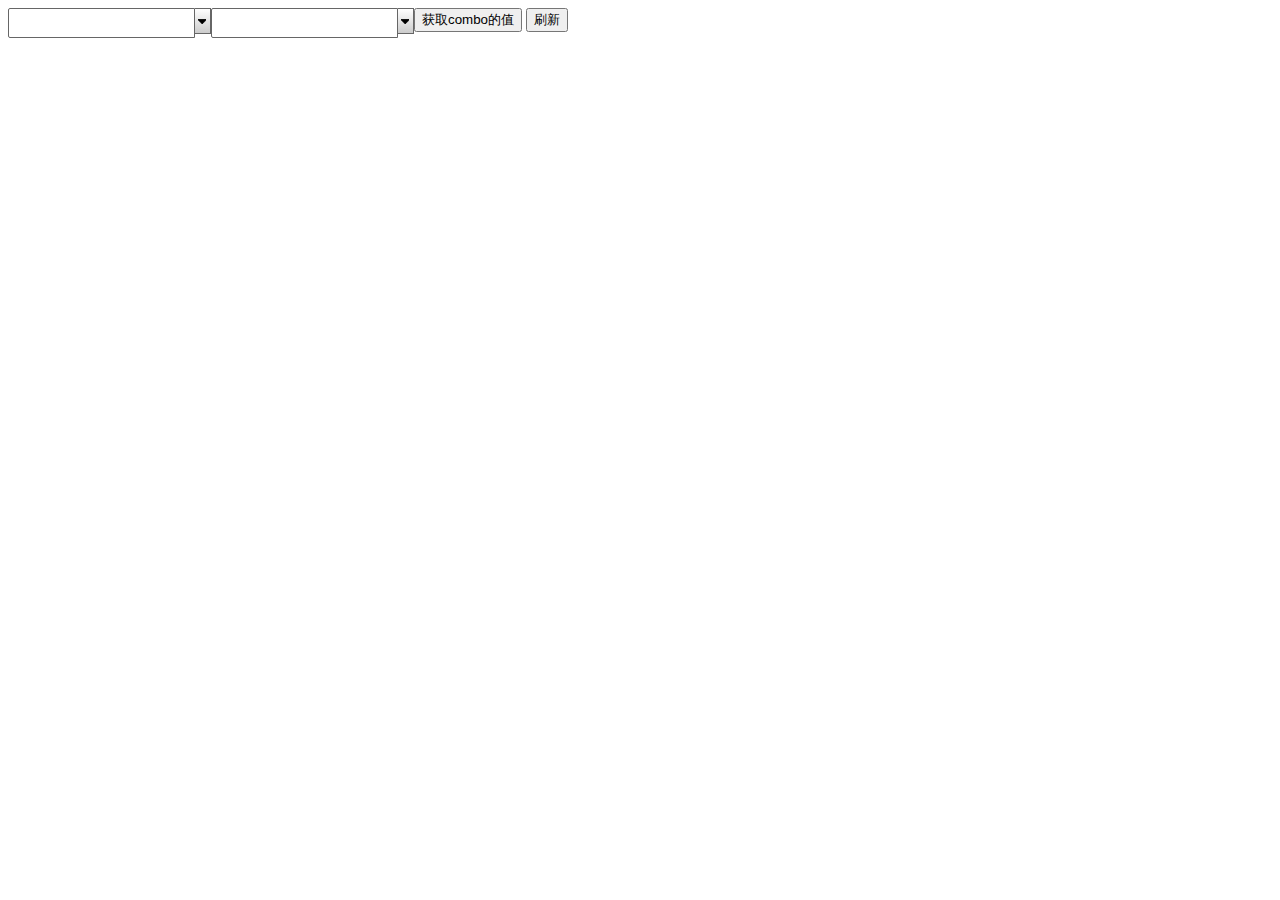
<file: lazy_comboBox/Lazy_ComboBox.html>
<!DOCTYPE html >
<html>
<head>
<meta http-equiv="Content-Type" content="text/html; charset=UTF-8">
<link rel='stylesheet' type='text/css' href='lazy_combobox.css'>

</head>
<body>

<!-- 带分页，多选，动态数据 -->
<div id="test1"></div>

<!-- 单选，不带分页，静态数据 -->
<div id="test2"></div>

<button id="getValue">获取combo的值</button>
<button id="reFresh">刷新</button>
</body>
<script src="../lib/jquery.js"></script>
<script src="../lib/underscore.js"></script>
<script src="../lib/backbone.js"></script>
<script src="Lazy_ComboBox.js"></script>
<script>
	

	$(function($){
		
		
		var a = new Lazy_ComboBox({
			baseEl:'#test1',
			remote:{
				url : 'comboData.json',
				url_param : {
					method:'',
				},
				parse:function(data){
					return data.msg.data.rows;
				},
				name:'id',
				showText:'name'
			}
			
		});
		var b = new Lazy_ComboBox({
			baseEl:'#test2',
			multiple:false,//单选
			more:false,//不分页
			listData:{
				count:0,
				list:[{name:'传值1',showText:'显示值1'},{name:'传值2',showText:'显示值2'}]
			}
		});
		$('#getValue').click(function(){
			/* console.log(a.getComboVal()); */
		});
		$('#reFresh').click(function(){
			a.reRenderComboListDom();
		});
	});
</script>
</html>
</file>
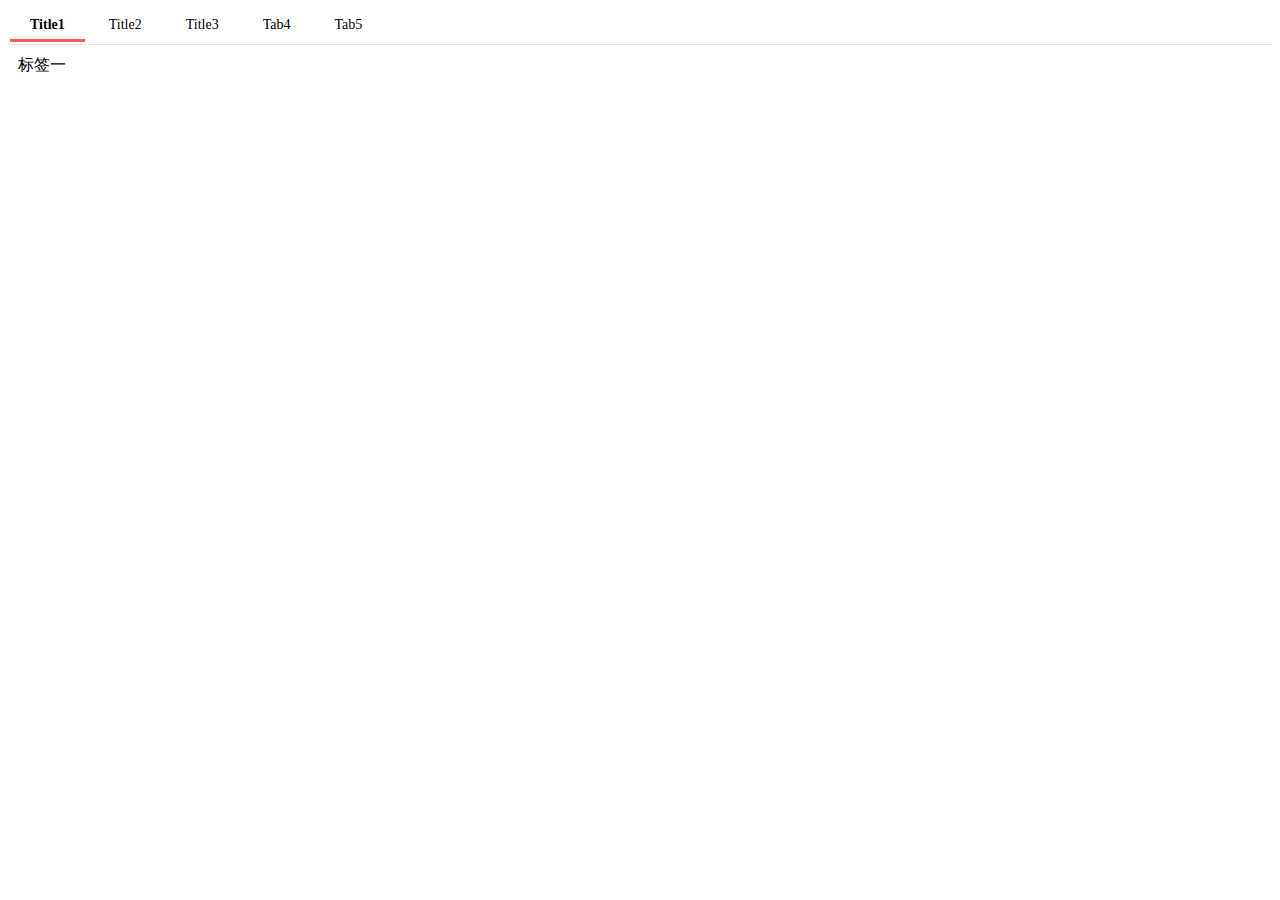
<file: lazy_panel/Lazy_Tab.html>
<!DOCTYPE html PUBLIC "-//W3C//DTD HTML 4.01 Transitional//EN" "http://www.w3.org/TR/html4/loose.dtd">
<html>
<head>
<meta http-equiv="Content-Type" content="text/html; charset=UTF-8">
<title>Create the LazyUI Tab</title>
<script type="text/javascript" src="../lib/jquery.js"></script>
<script type="text/javascript" src="../lib/underscore.js"></script>
<script type="text/javascript" src="../lib/backbone.js"></script>
<link rel="stylesheet" href="css/lazy_panel.css">
<script type="text/javascript" src="Lazy_Tab.js"></script>
</head>
<body>
<script type="text/javascript">
window.onload = function() {
	/* var tab = new Lazy_Tab({
		baseEl : '#demo',
		titles : [ 'Title1', 'Title2', 'Title3','Tab4','Tab5' ]
	}).render(); */
	var tab = $('#demo').Lazy_Tab([ 'Title1', 'Title2', 'Title3','Tab4','Tab5' ]);
	//使用tab.method()调用Tab的方法
};
</script>
<div style="height:500px;">
<div id="demo" >
	<div>标签一</div>
	<div>标签二</div>
	<div>标签三</div>
	<div>标签四</div>
	<div>标签五</div>
</div>
</div>
</body>
</html>
</file>
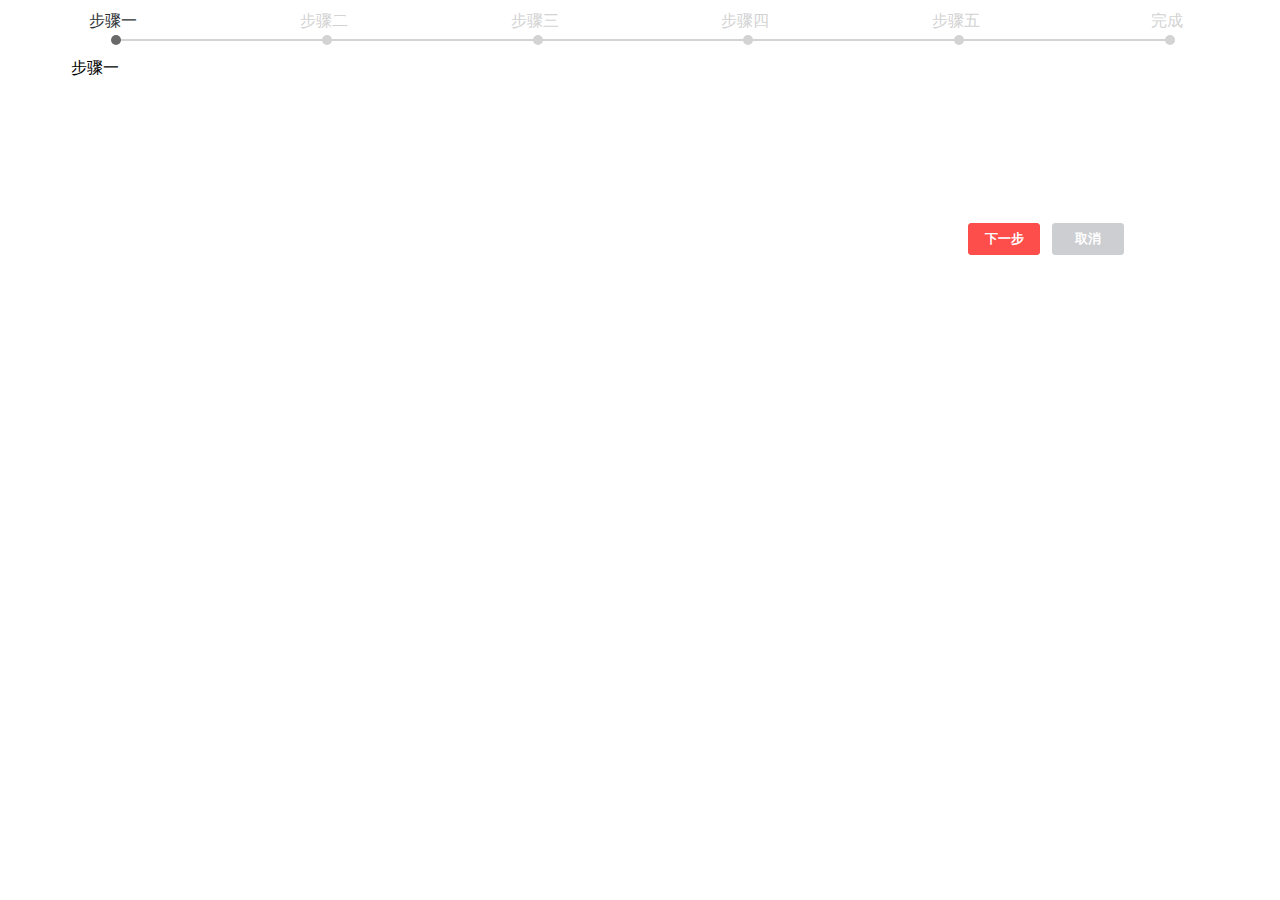
<file: lazy_panel/Lazy_Wizard.html>
<!DOCTYPE html PUBLIC "-//W3C//DTD HTML 4.01 Transitional//EN" "http://www.w3.org/TR/html4/loose.dtd">
<html>
<head>
<meta http-equiv="Content-Type" content="text/html; charset=UTF-8">
<title>Create the LazyUI Wizard</title>
<script type="text/javascript" src="../lib/jquery.js"></script>
<script type="text/javascript" src="../lib/underscore.js"></script>
<script type="text/javascript" src="../lib/backbone.js"></script>
<link rel="stylesheet" href="css/lazy_panel.css">
<script type="text/javascript" src="Lazy_Wizard.js"></script>
</head>
<body>
<script type="text/javascript">
window.onload = function() {
	var dialog = new Lazy_Wizard({
		baseEl : "#demo_wizard",
		achievable:false,
		cancelable:true,
		steps : [ "步骤一", "步骤二", "步骤三", "步骤四", "步骤五", "完成" ]
	}).render();
	
};
</script>
<div id="demo_wizard">
	<div>步骤一</div>
	<div>步骤二</div>
	<div>步骤三</div>
	<div>步骤四</div>
	<div>步骤五</div>
	<div>完成</div>
</div>
</body>
</html>
</file>
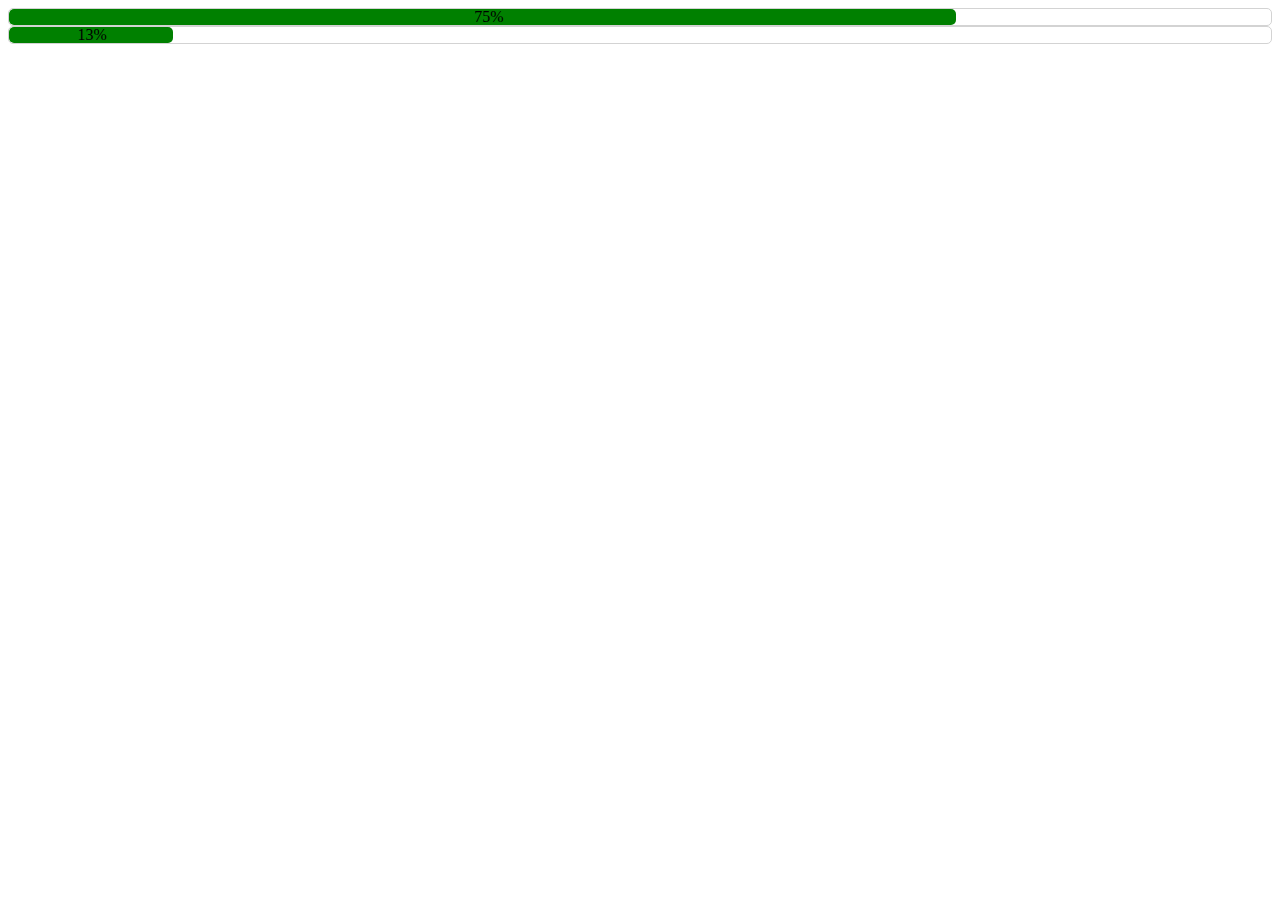
<file: lazy_progressBar/Lazy_ProgressBar.html>
<!DOCTYPE html PUBLIC "-//W3C//DTD HTML 4.01 Transitional//EN" "http://www.w3.org/TR/html4/loose.dtd">
<html>
<head>
<meta http-equiv="Content-Type" content="text/html; charset=UTF-8">
<title>Create the Lazy ProgressBar</title>
<link rel="stylesheet" href="lazy_progressbar.css">
<script src="../lib/jquery.js"></script>
<script src="Lazy_ProgressBar.js"></script>
</head>
<body>
<script type="text/javascript">
window.onload = function() {
	$('#demo').Lazy_ProgressBar(75);
	
	
	$('#p').Lazy_ProgressBar(0);
	function test(){
		var value = $('#p').Lazy_ProgressBar('getValue');
		if (value < 100){
			value += Math.floor(Math.random() * 10);
			$('#p').Lazy_ProgressBar('setValue', value);
			setTimeout(arguments.callee, 200);
		}
	}
	
	test();
};
</script>
<div id="demo"></div>
<div id="p"></div>

</body>
</html>
</file>
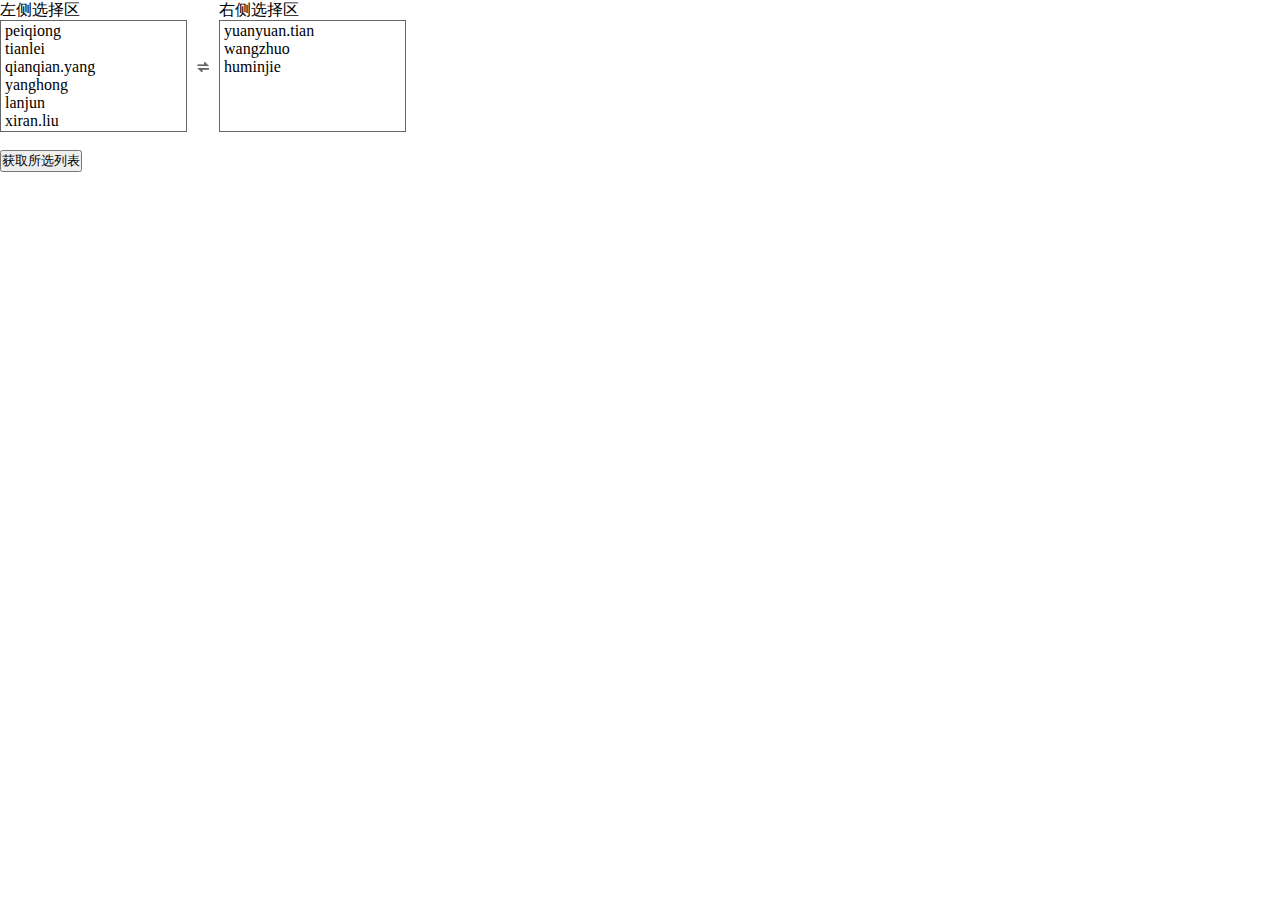
<file: lazy_selectbox/selectbox_demo.html>
<!DOCTYPE html >

<html>
<head>
<meta charset="UTF-8">
</head>
<body>
<div id="lazy_selectBox" ></div>
<div id="mm" style="margin-top:20px">
	<div>
		<input type="button" value="获取所选列表" onclick="getSelectedList()" /> 
		
	</div>
</body>
<link rel="StyleSheet" href="lazy_selectbox.css" type="text/css" />
<script src="../lib/jquery.js"></script>
<script src="../lib/underscore.js"></script>
<script src="../lib/backbone.js"></script>
<script src="lazy_selectbox.js"></script>
<script>

var getSelectedList=function (){
			
	alert(JSON.stringify(selectBox.getList()));
	
			
};

$(function(){
	selectBox=new Lazy_SelectBox({
		'baseEl':'#lazy_selectBox',
		'areaTitle':['左侧选择区','右侧选择区'],				
		'areaHeight':110,
		'areaWidth':185,
		'leftData':[
				{content:'peiqiong',name:'ypq'},
				{content:'tianlei',name:'tl'},
				{content:'qianqian.yang',name:'yqq'},
				{content:'yanghong',name:'yh'},
				{content:'lanjun',name:'lj'},
				{content:'xiran.liu',name:'lxr'}

		],
		'rightData':[
				{content:'yuanyuan.tian',name:'tyy'},
				{content:'wangzhuo',name:'wz'},
				{content:'huminjie',name:'hmj'}

		],
		
		'getField':'name'
						
	});
	/*$('.select-body-item').mouseover(function(){
		var tempthis = this;
		$(this).find('.select-left-arrow').css('display','inline');
		$(this).find('.select-right-arrow').css('display','inline');
		$('.select-left-arrow,.select-right-arrow').unbind('click');
		$('.select-left-arrow,.select-right-arrow').click(function(){
			var thisClass = $(tempthis).children().eq(1).attr('class');
			switch(thisClass){
				case 'select-left-arrow':
					$(tempthis).children().eq(1).removeClass('select-left-arrow').addClass('select-right-arrow').hide();
					$('.select-right-content').append($(tempthis).clone(true));
				break;
				case 'select-right-arrow':
					$(tempthis).children().eq(1).removeClass('select-right-arrow').addClass('select-left-arrow').hide();
					$('.select-left-content').append($(tempthis).clone(true));
				break;
			default:break;
			}
			$(tempthis).remove();
		});
	}).mouseout(function(){
		$(this).find('.select-left-arrow,.select-right-arrow').hide();
	});*/
});

</script>
</html>
</file>
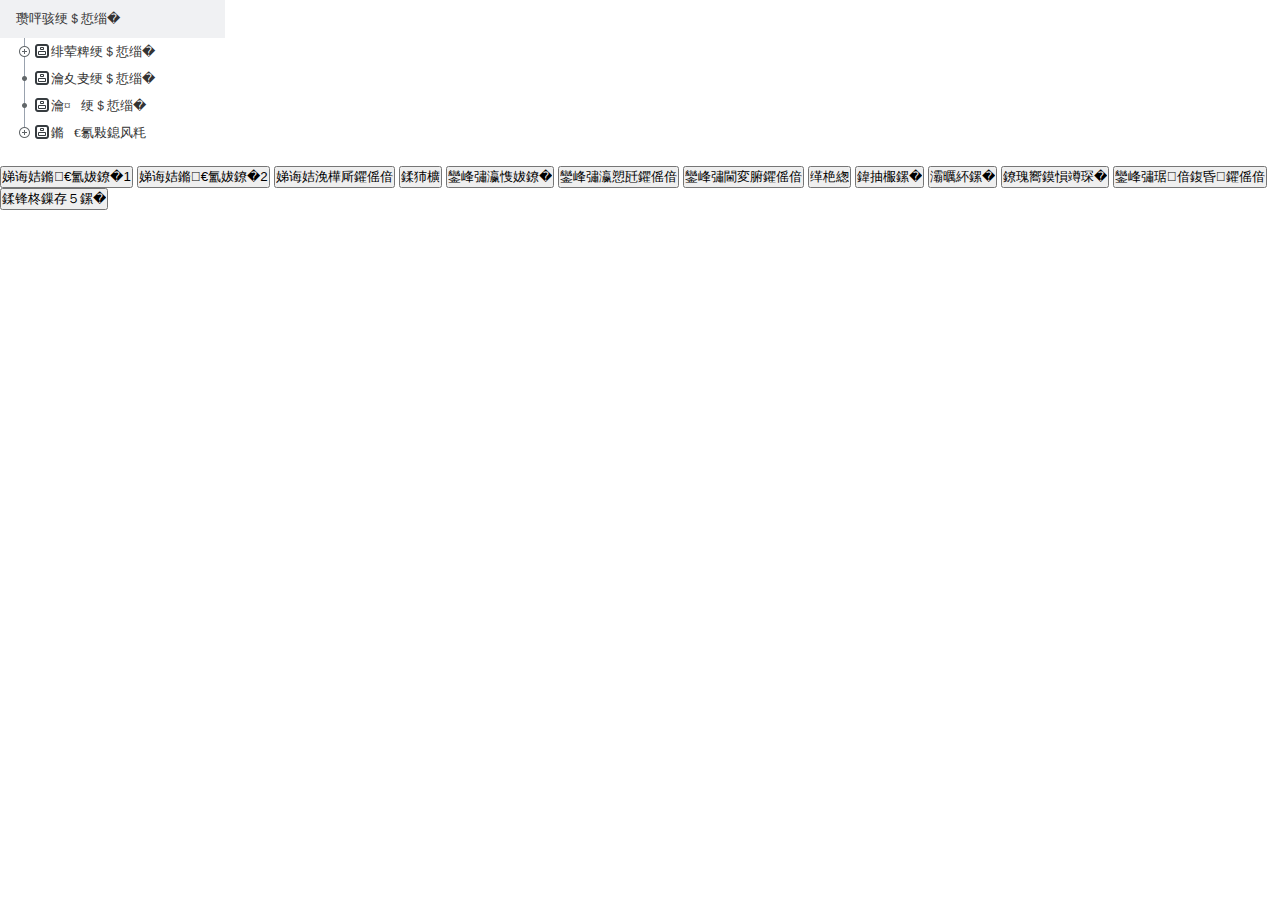
<file: lazy_tree/lazyTree_demo.html>
<!DOCTYPE HTML>
<html>
<head>
<meta http-equiv="content-type" content="text/html;charset=GB2312" />
<meta http-equiv="X-UA-Compatible" value="IE=edge" />
<title>Lazy_Tree</title>

<script src='../lib/jquery.js' type='text/javascript'></script>
<script src='../lib/underscore.js' type='text/javascript'></script>
<script src='../lib/backbone.js' type='text/javascript'></script>

<link rel="StyleSheet" href="lazy_tree.css" type="text/css" />
<script src='lazy_tree.js' type='text/javascript'></script>
<script src='lazy_rightMenu.js' type='text/javascript'></script>
<style>
	
</style>
</head>

<body>
<div id="cs2c_dtree" style="font-family:Verdana"></div>
<!-- yanghong added! -->
<script type="text/javascript">
		
		tempModes=[
					{ "content":"超级管理组", "id":"1", "pid":"-1", "model":{"name":"超级管理组", "type":"admin"}},
					{ "content":"系统管理组", "id":"11", "pid":"1", "model":{"name":"系统管理组", "type":"admin"}},
					{ "content":"普通用户组_update", "id":"14", "pid":"1", "model":{"name":"普通用户组_update", "type":"admin"}},
					{ "content":"系统用户子组1_ppppp", "id":"111", "pid":"11", "model":{"name":"系统用户子组1_ppppp", "type":"other"}},
					{ "content":"系统用户子组2", "id":"112", "pid":"11", "model":{"name":"系统用户子组2", "type":"other"}},
					{ "content":"普通用户子组1", "id":"141", "pid":"14", "model":{"name":"普通用户子组1", "type":"other"}},
					{ "content":"普通用户子组2", "id":"142", "pid":"14", "model":{"name":"普通用户子组2", "type":"other"}},
					{ "content":"普通用户子组3", "id":"143", "pid":"14", "model":{"name":"普通用户子组3", "type":"other"}},
					//{ "content":"普通用户1", "id":"1421", "pid":"142", "model":{"name":"普通用户1", "type":"other"}},
					//{ "content":"普通用户2", "id":"1422", "pid":"142", "model":{"name":"普通用户2", "type":"other"}},
					{ "content":"普通用户3", "id":"1431", "pid":"143", "model":{"name":"普通用户3", "type":"other"}},
					//{ "content":"guest2_sub1_sub1_r", "id":"14228", "pid":"1421", "model":{"name":"guest2_sub1_sub1_r", "type":"other"}},
					//{ "content":"guest2_sub1_sub2_r", "id":"14227","pid":"1422", "model":{"name":"guest2_sub1_sub2_r", "type":"other"}}
				];
		
		order=0;
		var dtree=null;
		
		var deleteNode=function(){
			alert(dtree.getSelected().length);

			var deletemodel={childList:[14,15],childNum:2,content:"ttttttt",id:"notExist",
					model:{name:"ttttttt",index:5}};

			dtree.deleteNode(dtree.getSelected()[0]);
		};
	    var addNode1=function (data){
			//alert("add");
			temp ={ "content":"新节点2", "id":"14230","pid":"1421", "model":{"name":"新节点2", "type":"other"}};
			dtree.addNode({ "content":"新节点1", "id":"14229", "pid":"1421", "model":{"name":"新节点1", "type":"other"}});
			tempfunc=function(temp){dtree.addNode(JSON.parse(temp));};
			setTimeout("tempfunc('"+JSON.stringify(temp)+"')",500)
			//dtree.addNode({ "content":"新节点2", "id":"1420","pid"1421", "model":{"name":"新节点2", "type":"other"}});
			//dtree.addNode({ "content":"guest2_sub1_sub2_r", "id":"14229", "pid":"1421", "model":{"name":"guest2_sub1_sub2_r", "type":"other"}})
			//order=(order+1)%6;
		};
		
	    var addNode2=function (data){
			//alert("add");
			
			dtree.addNode({ "content":"新节点25", "id":"14235","pid":"14", "model":{"name":"新节点2", "type":"other"}})
			//order=(order+1)%6;
		};
		 var addNode3=function (data){
				//alert("add");
				
				dtree.addNode({ "content":"优先节点", "id":"14231","pid":"1421","priority":"top", "model":{"name":"优先节点", "type":"other"}})
				//order=(order+1)%6;
		};
		
		var getChildren=function(){
			//console.log(dtree.selectedNode)
			if(dtree.selectedNode){
				alert(JSON.stringify(dtree.getChildren(dtree.allNodes[dtree.selectedNode])));
			}
			
		};
		
		var getAllChildren=function(){
			if(dtree.selectedNode){
				alert(JSON.stringify(dtree.getAllChildren(dtree.allNodes[dtree.selectedNode])));
			}
		};
			
		var getSelected=function(){
			alert(JSON.stringify(dtree.getSelected()))
		};
		
		var updateNode=function(){
			//{ "content":"普通用户组_update", "id":"14", "pid":"1", "model":{"name":"普通用户组_update", "type":"admin"}},
			//dtree.updateNode({ "content":"普通用户组_update", "id":"14", "pid":"1", "model":{"name":"普通用户组_update", "type":"admin"}},)
		};
		
		var closeAll=function(){
			//dtree.closeAll();
			dtree.closeAll();
		};
		
		var openAll=function(){
			dtree.openAll();
		};
		
		var itemClick=function(){
			//dtree.itemClick(2);
			/* console.log(dtree.allNodes) */
			dtree.selectNode(11,"index");
		};
		
		var getCurrentNode=function(){
			alert(dtree.getCurrentNode())
		}
		
		var updateTree=function(){
			dtree.options.list=function(){
				return tempModes;
			}
			dtree.dynamicUpdate();
		}
		
		var func1=function(model){			
			$(dtree.el+"_rightMenu").hide();
			alert("func1:"+model.name);
		};
		
		var func2=function(model){
			$(dtree.el+"_rightMenu").hide();
			alert("func2:"+model.name);
			
		};
		
		var func3=function(model){
			$(dtree.el+"_rightMenu").hide();
			alert("func3:"+model.name);
		};
		
		var func4=function(model){
			$(dtree.el+"_rightMenu").hide();
			alert("func4:"+model.name);
		};
		var func5=function(model){
			$(dtree.el+"_rightMenu").hide();
			alert("func5:"+model.name);
		};
		
    $(window).load(function() {
	
	
     dtree = new Lazy_Tree({
		  baseEl:"#cs2c_dtree",
		  
		  showCheckbox:false,
		  imgPosition:"",
		  //objName:"dtree1",
		  list:function(){
			  return [
				{ "content":"超级管理组", "id":"1", "pid":"-1", "model":{"name":"超级管理组", "type":"admin"}},
				{ "content":"系统管理组", "id":"11", "pid":"1", "model":{"name":"系统管理组", "type":"admin"}},
				{ "content":"安全管理组", "id":"12", "pid":"1", "model":{"name":"安全管理组", "type":"admin"}},
				{ "content":"审计管理组", "id":"13", "pid":"1", "model":{"name":"审计管理组", "type":"admin"}},
				{ "content":"普通用户组", "id":"14", "pid":"1", "model":{"name":"普通用户组", "type":"admin"}},
				{ "content":"系统用户子组1", "id":"111", "pid":"11", "model":{"name":"系统用户子组1", "type":"other"}},
				{ "content":"系统用户子组2", "id":"112", "pid":"11", "model":{"name":"系统用户子组2", "type":"other"}},
				{ "content":"普通用户子组1", "id":"141", "pid":"14", "model":{"name":"普通用户子组1", "type":"other"}},
				{ "content":"普通用户子组2", "id":"142", "pid":"14", "model":{"name":"普通用户子组2", "type":"other"}},
				{ "content":"普通用户子组3", "id":"143", "pid":"14", "model":{"name":"普通用户子组3", "type":"other"}},
				{ "content":"普通用户1", "id":"1421", "pid":"142", "model":{"name":"普通用户1", "type":"other"}},
				{ "content":"普通用户2", "id":"1422", "pid":"142", "model":{"name":"普通用户2", "type":"other"}},
				{ "content":"普通用户3", "id":"1431", "pid":"143", "model":{"name":"普通用户3", "type":"other"}},
				//{ "content":"guest2_sub1_sub1_r", "id":"14228", "pid":"1421", "model":{"name":"guest2_sub1_sub1_r", "type":"other"}}
				//{ "content":"guest2_sub1_sub1_r", "id":"14228", "pid":"1421", "model":{"name":"guest2_sub1_sub1_r", "type":"other"}}
			]
		  },
				
          
          onItemClick:function(model) {
		  
			//弹出显示内容
            //alert(model.content);   
			//弹出选中节点的子节点
			//alert(JSON.stringify(dtree.getChildren(model).length));
			//console.log(model);
				/* console.log(model); */
			
          },
		  
		  rightMenu:{
		  
		    list:[
					[
						{"optName":"修改备注名称", "optParam":"j1"},
						{"optName":"举报此用户","optParam":"2"},
						{"optName":"发送电子邮件","optParam":"3"}
					],
					[
						{"optName":"会员快捷功能","optParam":"4","children":[
							{"optName":"设置好友铃音","optParam":"41"},
							{"optName":"设置QQ装扮","optParam":"42"},
							{"optName":"好友上线通知","optParam":"43"}
						]},
						{"optName":"进入QQ空间","optParam":"5"}
					]
				
				],
				
			optFunc:function(param,model){
				/* console.log(param);
				console.log(model); */
				
			}
		  
		  },
		  
		  onRightClick:function(){
			
			
			
		  }
		  
        });	   
	});	
	
	/*
	var strAppend="<span onclick='javascript: del("+JSON.stringify({"name":"noyes"})+")' style='cursor:pointer'>"
				+"<img src='img/plus.gif'/>"
				+"<img src='img/page.gif'/>"
				+"</span><br>"

	
	$("#cs2c_dtree").append(strAppend);
    });
	*/
	
	var test= function(index){
	 
	 // console.log(index == 2);
	 // console.log(index!==null);
	  //console.log(index)
	  index=null;
	  /* console.log(index ==undefined)
	  console.log(typeof index == "undefined") */
	
	}
	
	//var test11=test;
	
	//test("");
	test(0);
	//test11("test11")
	
  </script>
  
 
 <div id="mm" class="cs2c_options" style="margin-top:20px">
	<div>
		<input type="button" value="添加普通节点1" onclick="addNode1()" /> 
		<input type="button" value="添加普通节点2" onclick="addNode2()" /> 
		<input type="button" value="添加优先节点" onclick="addNode3()" /> 
		<input type="button" value="删除" onclick="deleteNode()" />
		<input type="button" value="获取子节点" onclick="getChildren()" />
		<input type="button" value="获取子孙节点" onclick="getAllChildren()" />
		<input type="button" value="获取选中节点" onclick="getSelected()" />
		<input type="button" value="编辑" onclick="updateNode()" />
		<input type="button" value="关闭树" onclick="closeAll()" />
		<input type="button" value="展开树" onclick="openAll()" />
		<input type="button" value="点击某一行" onclick="itemClick()" />
		<input type="button" value="获取被点击行节点" onclick="getCurrentNode()" />
		<input type="button" value="刷新整棵树" onclick="updateTree()" />
	</div>
	
</div>

<!--右键菜单-->
<div id="PopMenu" style="position:absolute; visibility: hidden; border:solid 1px; background:yellow; width:200px">
	
		<ul class="ul_rightMenu">
			<li class="li_right_rline">编辑信息</li>
			<li class="li_right_rline">改变所属组"</li>
			<li class="li_right_rline">服务配置</li>
			<li class="li_right_nline">----------------</li>
			<li class="li_right_rline">命令配置</li>
		</ul>
		
		
	
		

	</div>
</body>
</html>
</file>
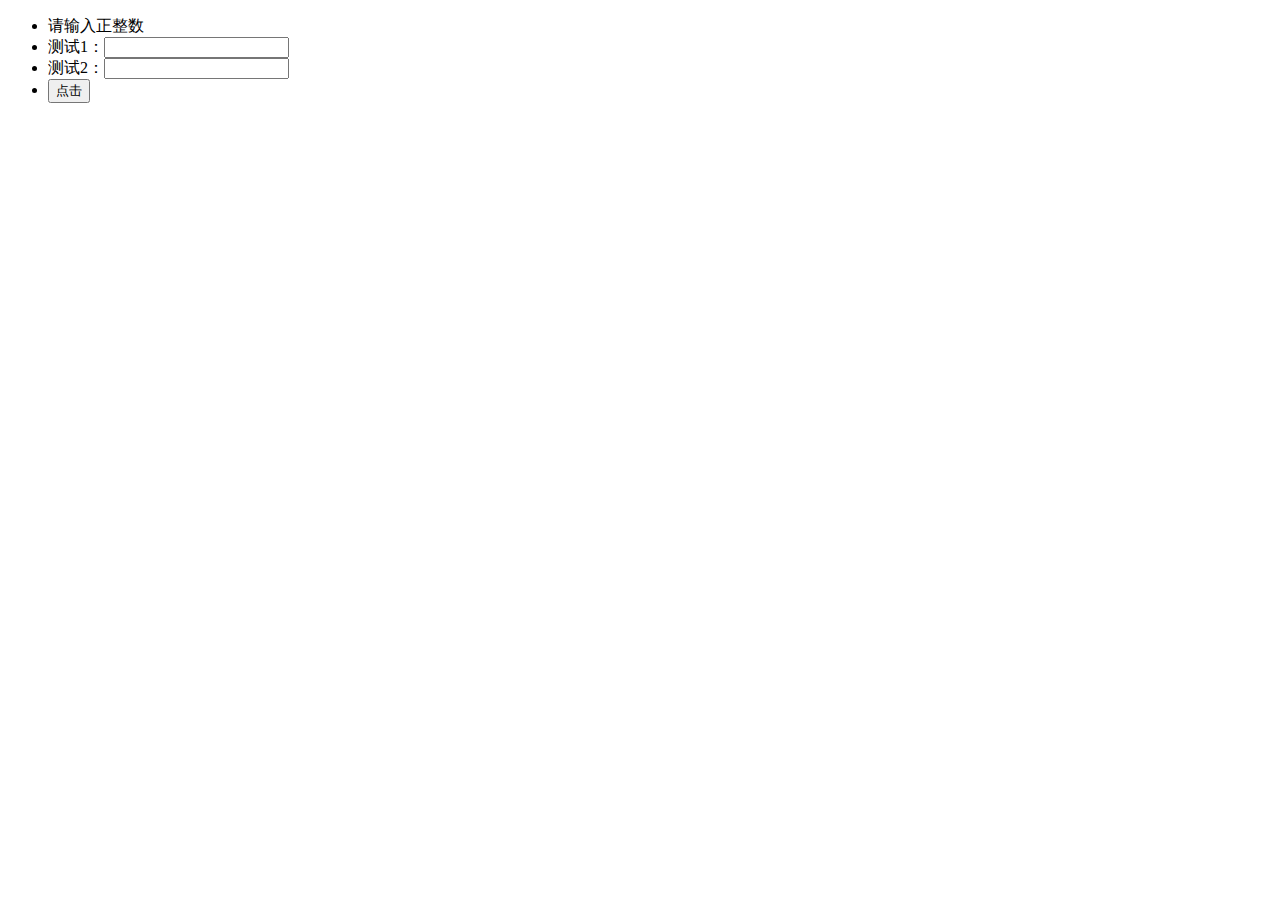
<file: lazy_validateBox/Lazy_ValidateBox.html>
<!DOCTYPE html>
<html>
	<head>
		<meta charset="UTF-8">
		<link rel="stylesheet" href="lazy_validatebox.css">
		<script src="../lib/jquery.js"></script>
		<script src="../lib/underscore.js"></script>
		<script src="../lib/backbone.js"></script>
		<script src="lazy_validatebox.js"></script>
	</head>
	<body>
		<script type="text/javascript">
			window.onload = function() {
				var testdemo = new Lazy_ValidateBox({
					baseEl:'#validatebox1',
					tipmsg:'请输入正整数',
					reqmsg:'必填项',
					reg_exp:/^[1-9][0-9]*$/
					});
				
				$('button').click(function() {
					testdemo.inputValidate();
				});
				
				$('#validatebox2').Lazy_ValidateBox('请输入正整数',/^[1-9][0-9]*$/,true);
			};
		</script>
	<div>
		<ul>
			<li>
				请输入正整数
			</li>
			<li>
				<span>测试1：</span><input id="validatebox1" required/>
			</li>
			<li>
				<span>测试2：</span><input id="validatebox2" required/>
			</li>	
			<li><button>点击</button></li>	
		</ul>
	</div>
	</body>
</html>
</file>
<file: lazy_comboBox/lazy_combobox.css>
.cs2c_combobox input {
	width: 181px;
}

.combobox_input {
	height: 26px;
	border: 1px solid #666;
	background: #fff;
	vertival-align: middle;
	width: 181px;
	border-radius: 2px 0 0 2px;
	float: left;
}

.combobox_arrow {
	width: 15px;
	height: 24px;
	background-image: -moz-linear-gradient(top, #fff, #ccc);
	background-image: -webkit-gradient(linear, 0% 0%, 0% 100%, from(#fff),
		to(#ccc));
	border: 1px solid #666;
	border-left: 0px;
	float: left;
}

.combobox_arrow img {
	margin: 8px 0 0 2px;
}

.combobox_arrow:hover {
	background-image: -moz-linear-gradient(top, #eaf6fd, #a7d9f5);
	background-image: -webkit-gradient(linear, 0% 0%, 0% 100%, from(#eaf6fd),
		to(#a7d9f5));
}

.combobox_list {
	clear: both;
	border: 1px solid #666;
	border-top: 0px;
	width: 195px;
	maxheight: 150px;
	display: none;
	height: 140px;
	overflow-y: auto;
	background: #fff;
	position: absolute;
	z-index: 10000;
}

.combobox_list_item {
	cursor: pointer;
	height: 15px;
	line-height: 15px;
	padding: 4px;
	position: relative;
}

.list_item_hover {
	background: #f1f1f1;
}

.list_item_cover {
	background: #aeb5bb;
}

.combobox_list .more_multiple,.combobox_list .more_singal {
	height: 17px;
	line-height: 17px;
	padding: 4px;
	position: relative;
	color: #666;
	font-style: italic;
	font-size: 13px;
	-moz-user-select: none;
}

.combobox_list .more_singal {
	text-align: center;
}

.combobox_list span:hover {
	cursor: pointer;
	color: black;
	font-weight: bold;
	text-decoration: underline;
}
</file>
<file: lazy_panel/css/lazy_panel.css>
@CHARSET "UTF-8";

.cs2c_dialog {
	background: #ffffff;
	overflow: hidden;
	position: absolute;
	font-size:13px;
	color:#333333;
}

.ui_left {}

.ui_right {}

.ui_top {}

.ui_bottom {}

.cs2c_dialog_header {
	/* padding-left: 10px; */
	font-weight:bold;
	color: #000;
	height:36px;
	background-color:#d7d8db;
	line-height: 36px;
	font-size:13px;
	color:#333333;
}

.cs2c_dialog_header span {
	display:block;
	float:left;
	line-height:40px;
	text-align:center;
}

.cs2c_dialog_header span.cs2c_dialog_header_icon{
	height:18px;
	width:18px;
	margin-left:12px;
	margin-top:11px;
	margin-right:10px;
}


.cs2c_dialog_body {
	padding-top:2px;
	 margin: 10px 20px 10px 20px;
	
}

/*输入框样式定义*/
.cs2c_dialog .input_line{
	
	height:25px;
	margin-top:16px;
	width:450px;
	
}
.cs2c_dialog .input_line span{
	display:block;
	float:left;
}
.cs2c_dialog .input_line .input_title{
	width:120px;
	height:25px;
	line-height:25px;
	display:block;
	float:left;
	text-align:right;
	margin-right:12px;
}

.cs2c_dialog .input_line input[type="text"],.input_line input[type="password"]{
	width: 230px;
	height: 28px;
}

.cs2c_dialog .input_line select{
	width:241.5px;
	height:30px;
}

.cs2c_dialog .cs2c_dialog_button {
	height:56px;
   padding-top: 10px;
	
}

/* 确定按钮样式 */
.cs2c_dialog .cs2c_dialog_button div.l_btn_ok{
	float:left;
	height:38px;
	width:90px;
	margin-left:43%;
	text-align:center;
	color:#ffffff;
	font-weight:bold;
	line-height:38px;
	cursor:pointer;
	background-color:#FD4E4B;
	border-radius:5px;
}

.cs2c_dialog .cs2c_dialog_button div.l_btn_ok:hover{
	background-color:#f20606;
}


/* 取消按钮样式 */
.cs2c_dialog .cs2c_dialog_button div.l_btn_cancel{
	float:left;
	height:38px;
	width:90px;
	margin-left:20px;
	text-align:center;
	color:#ffffff;
	font-weight:bold;
	line-height:38px;
	cursor:pointer;
	background-color:#cdced1;
	border-radius:5px;
}
.cs2c_dialog .cs2c_dialog_button div.l_btn_cancel:hover{
	background-color:#b9babd;
}

/* 确认对话框样式*/
#lazy_confirm_dialog{
	margin-top:10px;
	/* height:53px; */
}
#lazy_confirm_dialog .confirm_dialog_icon{
	display:block;
	float:left;
	height:36px;
	width:36px;
	margin:-3px 0 0 10px;
	background:url('../../../../css/images/icons/icon_alarm.png') no-repeat;
}
#lazy_confirm_dialog .confirm_dialog_message{
	display:block;
	/* float:left; */
	margin-left:50px;
	height:30px;
	line-height:30px;
	text-align:left;
	font-size:14px;
	font-weight: bold;
	
}






.cs2c_dialog_header a {
	position: absolute;
	right: 8px;
	top: 4px;
	display: block;
	height: 21px;
	opacity: 0.6;
	width:21px;
}

.cs2c_dialog_close_btn {
	background: url("../images/panel_tools.gif") no-repeat scroll -18px 5px
		transparent;
	cursor: pointer;
}







/* .cs2c_dialog_button a ,.cs2c_page_line_button a,.cs2c_page_button a{
	margin:8px 10px;
	color: #000;
	border: 1px solid #999;
	cursor: pointer;
	display: inline-block;
	font-size: 12px;
	height: 24px;
	outline: medium none;
	text-decoration: none;
	border-radius: 3px;
	-moz-border-radius: 3px;
	-webkit-border-radius: 3px;
	background: -moz-linear-gradient(top, #ebebeb, #b9b9b9);
	background: -webkit-gradient(linear, 0 0, 0 100%, from(#ebebeb),
		to(#b9b9b9));
	filter: progid:DXImageTransform.Microsoft.gradient(startColorstr=#ebebeb,
		endColorstr=#b9b9b9, gradientType=0);
	box-shadow: 0 1px 3px rgba(0, 0, 0, 0.4);
	-moz-box-shadow: 0 1px 3px rgba(0, 0, 0, 0.4);
	-webkit-box-shadow: 0 1px 3px rgba(0, 0, 0, 0.4);
	overflow:hidden;
} */


.cs2c_dialog_shadow {
	position: absolute;
	left: 0;
	top: 0;
	width: 100%;
	height: 100%;
	background: #000;
	opacity: 0.3;
	filter: alpha(opacity = 30);
	display: none;
	z-index: 1005;
}

.dialog-mask {
	position: absolute;
	left: 0;
	top: 0;
	background: rgba(255,255,255,0);
	opacity: 0.3;
	display: none;
	cursor: wait;
}

.dialog-mask-msg {
	position: absolute;
	cursor: wait;
	width: auto;
	height: 48px;
	line-height:40px;
	padding: 12px 15px 10px 40px;
	background: url('../images/loading2.gif') no-repeat scroll 0px 13px rgba(255,255,255,0);
	color: #222;
	display: none;
	border-radius:5px;
}

.dialog-mask-label{
	margin-left:12px;
	margin-top:5px;
}

/* .cs2c_dialog_close_btn{
background: url("../images/panel_tools.gif") no-repeat scroll -16px 0 transparent;
} */
/* .cs2c_wizard_dialog_banner {
	position: relative;
	overflow:hidden;
	background:url("../images/wizard_2.gif") repeat-x;
	margin: 5px;
	border-right:1px solid #b1b1b1;
	border-left:1px solid #b1b1b1;
	border-radius:4px;
	-moz-border-radius: 4px;
	-webkit-border-radius: 4px;
	
}

.cs2c_wizard_dialog_banner_span {
	float:left;	
} */



/*----------------------向导------------------------------------*/
.cs2c_wizard{
	padding:0;
	width:100%;
}
.cs2c_wizard_dialog_banner{
	position: relative;
	overflow:hidden;
	height:50px;
}

.cs2c_wizard_dialog_banner_unit{
	float:left;
	height:50px;
	color: #d3d3d3;
}

.cs2c_wizard_dialog_banner_unit .banner_unit_text{
	height:25px;
	line-height:25px;
	width:100%;
	text-align:center;
}

.cs2c_wizard_dialog_banner_unit .banner_unit_index_container{
	height:25px;
	line-height:25px;
	width:100%;
	text-align:center;
}

.cs2c_wizard_dialog_banner_unit .banner_unit_index_container span{
	display:block;
	float:left;
}

.cs2c_wizard_dialog_banner_unit .banner_unit_index_container span.banner_unit_index_left{
	height:2px;
	background-color:#d3d3d3;
	margin-top:6px;
}
.cs2c_wizard_dialog_banner_unit .banner_unit_index_container span.banner_unit_index_center{
	margin-left:-51%;
	/* margin-right:-2px; */
	width:10px;
	height:10px;
	background-color: #d3d3d3; 
	-moz-border-radius: 5px; 
	-webkit-border-radius: 5px; 
	border-radius: 5px; 
	margin-top:2px;
}
.cs2c_wizard_dialog_banner_unit .banner_unit_index_container span.banner_unit_index_right{
	height:2px;
	/* margin-left:-5px; */
	background-color:#d3d3d3;
	margin-top:6px;
}
/*当前向导页样式*/
.cs2c_wizard_dialog_banner_unit.thisStep .banner_unit_text{
	color:#2F3436;
}

.cs2c_wizard_dialog_banner_unit.thisStep .banner_unit_index_container span.banner_unit_index_center{
	background-color:#696969;
}

/*第一步向导页样式*/
.cs2c_wizard_dialog_banner_unit.firstStep .banner_unit_index_left{
	opacity: 0; 
}

/*最后一步向导样式*/
.cs2c_wizard_dialog_banner_unit.lastStep .banner_unit_index_right{
	opacity: 0; 
}

.cs2c_wizard_dialog_ctx {
	margin-left:5%;
	margin-right:5%;
	overflow-y:auto; 
}

.cs2c_wizard .cs2c_dialog_button {
	height: 56px;
	padding-top:15px;
	width:254px;
	margin-right:50px;
	float:right;
}
.cs2c_wizard .cs2c_dialog_button a{
	cursor: pointer;
	color:#333333;
	display: inline-block;
	font-size: 13px;
	height: 30px;
	line-height:30px;
	text-algin:center;
	width:70px;
	outline: medium none;
	text-decoration: none;
	border-radius: 3px;
	-moz-border-radius: 3px;
	-webkit-border-radius: 3px;
	
	background-color:＃F9F9F9;
	overflow:hidden;
	margin-right:12px;
	font-weight:bold;
	color: #FFFFFF;
}

.cs2c_wizard .cs2c_dialog_button a.down,a.up,a.ok{
	
	background-color: #FD4E4B;
	border:1px solid #FD4E4B;
  /*  border:1px solid #bfbfbf; */
    
}
.cs2c_wizard .cs2c_dialog_button a.cancel{
	background-color: #CDCED1;
	border:1px solid #CDCED1;
}
.cs2c_wizard .cs2c_dialog_button a span{
	display:inline-block;
	width:100%;
	height:100%;
	text-align:center;
	cursor:pointer;
}
.cs2c_wizard .cs2c_dialog_button a.down:hover{
	background-color:#f20606; 
}
.cs2c_wizard .cs2c_dialog_button a.up:hover{
	background-color:#f20606; 
}
.cs2c_wizard .cs2c_dialog_button a.ok:hover{
	background-color:#f20606; 
}
.cs2c_wizard .cs2c_dialog_button a.cancel:hover{
	background-color:#b9babd; 
}

/* .cs2c_wizard_dialog_banner_span span{
	display:block;
	line-height:28px;
	padding:0 25px 0 15px;
	background:url("../images/wizard_1.gif") right no-repeat;
} */
/* .prevText span {	
	background:url("../images/wizard_5.gif") right no-repeat;
} */
/* .redText {
	background:url("../images/wizard_4.gif") repeat-x;
}
.redText span {	
	background:url("../images/wizard_3.gif") right no-repeat;
}

.lastText span {	
	background:none;
} */



.cs2c_show_tab {
	color: blue;
}

.cs2c_tab {
	overflow: hidden;
	height: 100%;
}
.cs2c_dialog .cs2c_tab{
	background:none;
	border: 0;
	box-shadow: none;
	-moz-box-shadow: none;
	-webkit-box-shadow: none;
	-moz-border-radius: none;
}
.cs2c_tab_btn {
	color: #000;
	display: inline-block;
	height: 26px;
	line-height: 23px;
	margin: 0 2px 0 2px;
	padding: 5px 20px 0 20px;
	text-align: center;
	text-decoration: none;
	white-space: nowrap;
	border-bottom: none;
	cursor: pointer;
}

.cs2c_tab_title {
	border-bottom: 1px solid #e6e6e6;
	height: 36px;
   line-height: 36px;
	font-size:14px;
}
.cs2c_dialog .cs2c_tab_title{
	background:none;
	
}
/*.cs2c_tab_btn:hover {
	background: -moz-linear-gradient(top, #eeeeee, #9a9a9a);
	font-weight:bold;
}
*/
.cs2c_tabs_selected {
	font-weight:bold;
	border-bottom:3px solid #ff5959;
}

.cs2c_tab_ctx {		
	height: 90%;
	overflow: auto;
	padding: 10px;
}
/* 信息提示框的样式 */
.cs2c_message {
	position: absolute;
	padding: 10px;
	border: 1px solid #000000;
	overflow: hidden;
	max-width: 500px;
	width: 300px;
	min-height: 30px;
	line-height: 30px;
	background-color: #000000;
	text-align: center;
	display: none;
	top: 100px;
	opacity: 0.5;
	color:#ffffff;
}
</file>
<file: lazy_progressBar/lazy_progressbar.css>
@CHARSET "UTF-8";

.progressbar{
	border:1px solid #D3D3D3;
	border-radius:5px;
	overflow:hidden;
	height:16px
}
.progressbar-text{
	text-align:center;
	color:#000;
	border-radius:5px;
	position:absolute;
	line-height:16px;
	height:16px
}
.progressbar-value{
	background-color:green;
	border-radius:5px;
	width:0;
	height:16px
}
</file>
<file: lazy_selectbox/lazy_selectbox.css>
*{margin:0;padding:0}
.select-area{float:left}
.select-title{height:20px;line-height:20px}
.select-mark{float: left;height: 12px;line-height: 12px;margin-left: 10px;margin-right: 10px;background:url('img/mark_arrow.png') no-repeat;width:12px;margin-top:55px}
.select-content{float:left;border:1px solid #666;width:173px;height:100px;overflow:auto;background: #fff}

.select-body-item{height:10px;padding:4px;position:relative;line-height:12px;}
.select-body-item-hover{background:#cdcdcd;cursor:pointer;}
.select-body-item-hover p{cursor:pointer;}
.select-body-item-disable{color:#dedede;}

.select-left-arrow{background:url('img/left_arrow.png') no-repeat;height:16px;width:16px;display:inline-block;position:absolute;right:0px}
.select-right-arrow{background:url('img/right_arrow.png') no-repeat;height:16px;width:16px;display:inline-block;position:absolute;right:0px}
.lazy_selectbox{height:122px}
.lazy_selectbox p{float:left;margin:0}
</file>
<file: lazy_tree/lazy_tree.css>
/*--------------------------------------------------|
| Lazy_Tree V2.0                                    |
|---------------------------------------------------|
| Copyright (c) 2013.11.14              |
|--------------------------------------------------*/

*{margin:0;padding:0;}

.selected {
	/* background-color: #FBEC88; */
	color:#1b7fc6;
	font-size:16px;
	font-weight:bold;
}
.dtree_node.selected  a{
	font-size:16px;
	color:#1b7fc6;
}


.dtree_node {
	height:27px;
	font-size:13px;
	line-height:27px;
	white-space:nowrap;
	/* padding-left: 10px; */
}

.dtree_node span{
	margin-top:0;
	display:inline-block;
	cursor:pointer;
	height:27px;
	line-height:27px;
	text-align:center;
	vertical-align: top;
}
.dtree_node span a:hover{
	/* text-decoration: underline;
	color: #0033FF */
	text-decoration: underline;
}
.new_node {
	display:none
}
.root_node{
	background-color:#f0f1f3;
	height:38px;
	line-height: 38px;
	/* position: fixed; */
	width: 225px;
}

.root_node span{
	height:38px;
	line-height: 38px;
}

.dtree_node span a{
	text-decoration:none;
	color:#333333;
	float:left;
	height:27px;
	line-height:27px;
}
.root_node span a{
	float:left;
	height:38px;
	line-height:38px;
}
.dtree_node span.prevlink,span.nextlink{
	display:inline-block;
	height:24px;
	width:24px;
	margin-top:6px;
}

.dtree_node span.prevlink{
	margin-left:114px;
	background:url('img/latest/prevnode_selected.png') no-repeat;
}

.secondnode{
	/* margin-top:38px;   */
}

.dtree_node span.nextlink{
	margin-left:10px;
	background:url('img/latest/nextnode_selected.png') no-repeat;
}

.dtree_node span.prevlink:hover{
	background:url('img/latest/prevnode_selected.png') no-repeat;
}

.dtree_node span.nextlink:hover{
	background:url('img/latest/nextnode_selected.png') no-repeat;
}

/*--------------------------------------------------|
| Lazy_RightMenu V2.0                                    |
|---------------------------------------------------|
| Copyright (c) 2013.11.20               |
|--------------------------------------------------*/

.lazy_rightMenu {
	width:123px;
	position:absolute;
	z-index: 1000;
	padding-top:5px;
	padding-bottom:5px;
	background:#fff;
	overflow:hidden;
	border-radius:4px;
/*	box-shadow: 0 0 2px 0 rgba(0, 0, 0, 0.86) */
	box-shadow: 0 0 4px 0 #60767c /*#8a8d8e*/
}

.lazy_rightMenu .menu_item {
	/* height:14px;
	padding:4px;
	position:relative;
	line-height:12px;
	 */
	cursor:pointer
}

.lazy_rightMenu .menu_item:hover{
	background:#9a9595
}

.lazy_rightMenu .item_content{
	
	/* float:left;
	margin-left:3%;
	width:85%;
	height:100%; */
	
	/* display:block;
	height:14px;
	margin:5px 20px 5px 6px; */
	
	display: inline-block;
    height: 16px;
    margin: 5px 5px 0 10px;
    vertical-align: top;
    width: 90px;
	
	
}

.lazy_rightMenu .menu_split {
	height:5px;
	margin: 5px 5px 0;
	position:relative;
	border-style: solid none none none;
	border-color:#cdcdcd;
	border-width:1px
	
}

.lazy_rightMenu .more_menus{
	background:url('img/rightMenu_more.gif') no-repeat;
	display: inline-block;
    height: 16px;
    width: 13px;
	/* height:14px;
	width:14px;
	display:inline-block;
	position:absolute;
	right:3% */

}

.li_right_rline{
	margin-left:20px;
	line-height:25px;
	cursor:pointer
	
}

.li_right_nline{
	margin-left:15px;
	line-height:10px
	
}
</file>
<file: lazy_validateBox/lazy_validatebox.css>
/*validatebox*/
.validate_tip,.validate_tip_1 {
	position: absolute;
	border: 1px solid #ccc;
	padding: 5px;
	margin-left: 7px;
	z-index: 1000000;
	background: white;
	max-width: 200px;
	word-break: keep-all;
	word-wrap: break-word;
	display: none;
	line-height: 15px;
	text-align: left;
	font-size: 12px;
	text-indent: 0px;
	font-weight: normal;
}

.validate_tip_arrow_border {
	border-color: transparent black;
	border-style: solid;
	border-width: 6px 6px 6px 0;
	position: absolute;
	height: 0;
	width: 0;
	top: 2px;
	left: -5px;
}

.validate_tip_arrow {
	border-color: transparent white;
	border-style: solid;
	border-width: 6px 6px 6px 0;
	position: absolute;
	top: 2px;
	left: -5px;
}

.validate_tip p {
	margin:0;
}
</file>
